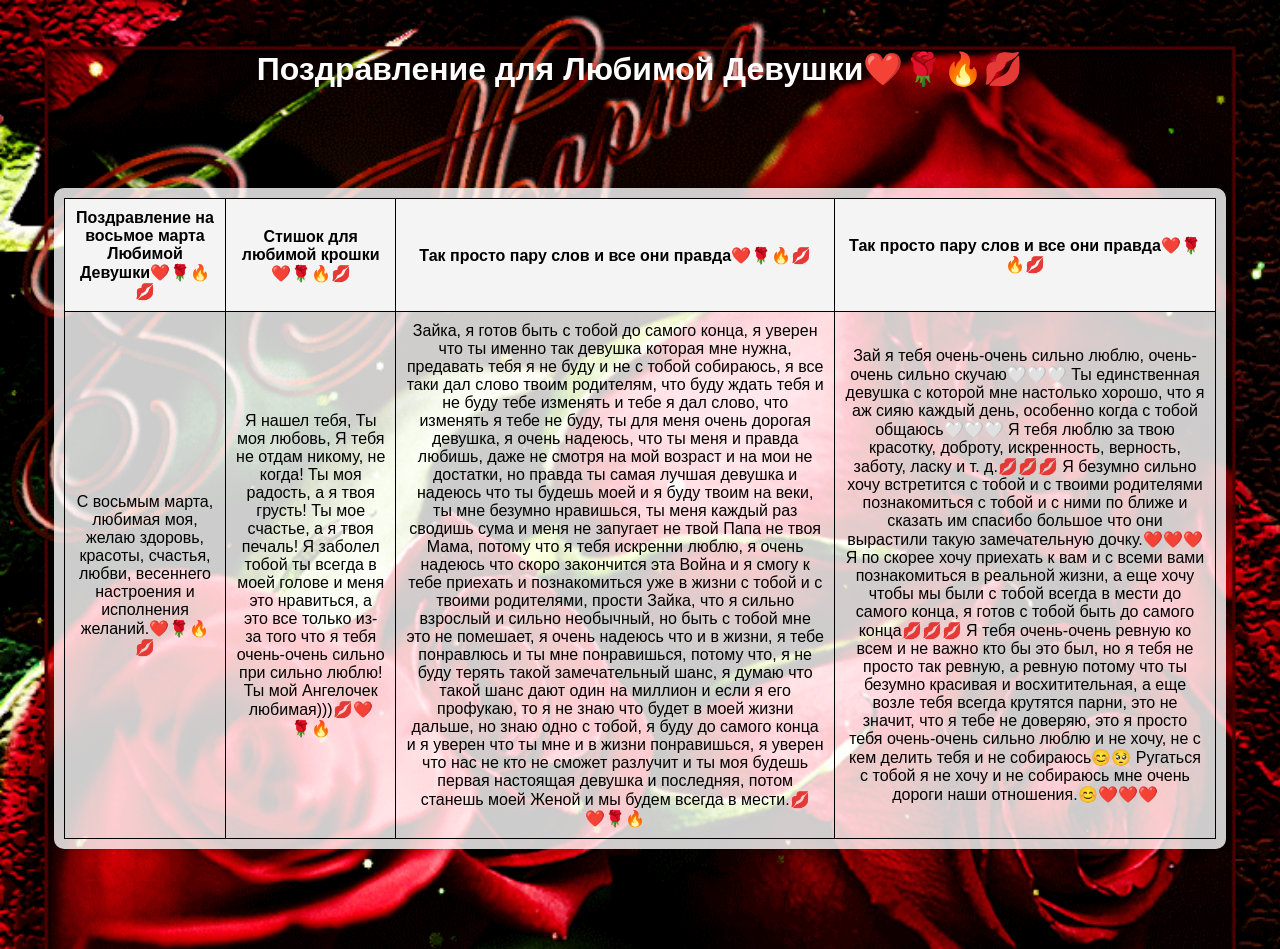
<file: index.html>
<!DOCTYPE html>
<html lang="ru">
<head>
    <meta charset="UTF-8">
    <meta name="viewport" content="width=device-width, initial-scale=1.0">
    <title>Фон с изображением</title>
    <link rel="stylesheet" href="styles.css">
</head>
<body>
    <h1>Поздравление для Любимой Девушки❤️🌹‍🔥💋</h1>
       <!-- Контейнер для анимации -->
    <div class="animation-container"></div>

    <div class="table-container">
        <table>
            <tr>
                <th>Поздравление на восьмое марта Любимой Девушки❤️‍🌹🔥💋</th>
                <th>Стишок для любимой крошки❤️‍🌹🔥💋</th>
				<th>Так просто пару слов и все они правда️‍❤️‍🌹🔥💋</th>
				<th>Так просто пару слов и все они правда️‍❤️‍🌹🔥💋</th>
            </tr>
            <tr>
                <td>С восьмым марта, любимая моя, желаю здоровь, красоты, счастья, любви, весеннего настроения и исполнения желаний.❤️‍🌹🔥💋</td>
                <td>Я нашел тебя, Ты моя любовь, Я тебя не отдам никому, не когда! Ты моя радость, а я твоя грусть! Ты мое счастье, а я твоя печаль! Я заболел тобой ты всегда в моей голове и меня это нравиться, а это все только из-за того что я тебя очень-очень сильно при сильно люблю! Ты мой Ангелочек любимая)))💋❤️🌹‍🔥</td>
				<td>Зайка, я готов быть с тобой до самого конца, я уверен что ты именно так девушка которая мне нужна, предавать тебя я не буду и не с тобой собираюсь, я все таки дал слово твоим родителям, что буду ждать тебя и не буду тебе изменять и тебе я дал слово, что изменять я тебе не буду, ты для меня очень дорогая девушка, я очень надеюсь, что ты меня и правда любишь, даже не смотря на мой возраст и на мои не достатки, но правда ты самая лучшая девушка и надеюсь что ты будешь моей и я буду твоим на веки, ты мне безумно нравишься, ты меня каждый раз сводишь сума и меня не запугает не твой Папа не твоя Мама, потому что я тебя искренни люблю, я очень надеюсь что скоро закончится эта Война и я смогу к тебе приехать и познакомиться уже в жизни с тобой и с твоими родителями, прости Зайка, что я сильно взрослый и сильно необычный, но быть с тобой мне это не помешает, я очень надеюсь что и в жизни, я тебе понравлюсь и ты мне понравишься, потому что, я не буду терять такой замечательный шанс, я думаю что такой шанс дают один на миллион и если я его профукаю, то я не знаю что будет в моей жизни дальше, но знаю одно с тобой, я буду до самого конца и я уверен что ты мне и в жизни понравишься, я уверен что нас не кто не сможет разлучит и ты моя будешь первая настоящая девушка и последняя, потом станешь моей Женой и мы будем всегда в мести.💋❤️‍🌹🔥</td>
                <td>Зай я тебя очень-очень сильно люблю, очень-очень сильно скучаю🤍🤍🤍
                    Ты единственная девушка с которой мне настолько хорошо, что я аж сияю каждый день, особенно когда с тобой общаюсь🤍🤍🤍
                    Я тебя люблю за твою красотку, доброту, искренность, верность, заботу, ласку и т. д.💋💋💋
                    Я безумно сильно хочу встретится с тобой и с твоими родителями познакомиться с тобой и с ними по ближе и сказать им спасибо большое что они вырастили такую замечательную дочку.❤️❤️❤️
                    Я по скорее хочу приехать к вам и с всеми вами познакомиться в реальной жизни, а еще хочу чтобы мы были с тобой всегда в мести до самого конца, я готов с тобой быть до самого конца💋💋💋
                    Я тебя очень-очень ревную ко всем и не важно кто бы это был, но я тебя не просто так ревную, а ревную потому что ты безумно красивая и восхитительная, а еще возле тебя всегда крутятся парни, это не значит, что я тебе не доверяю, это я просто тебя очень-очень сильно люблю и не хочу, не с кем делить тебя и  не собираюсь😊🥺
                    Ругаться с тобой я не хочу и не собираюсь мне очень дороги наши отношения.😊❤️❤️❤️</td>
			</tr>
        </table>
    </div>
	<script src="script.js"></script>
</body>
</html>
</file>
<file: styles.css>
/* Основные стили для всего сайта */
body {
  background-image: url('img/3.jpg');
  background-size: cover;
  background-repeat: no-repeat;
  background-attachment: fixed;
  margin: 0;
  padding: 0;
  font-family: Arial, sans-serif;
}

/* Контейнер для таблицы */
.table-container {
  width: 90%; /* Для адаптации на телефонах */
  max-width: 1200px; /* Максимальная ширина для больших экранов */
  background: rgba(255, 255, 255, 0.8);
  padding: 10px;
  border-radius: 10px;
  margin: 100px auto;
  box-shadow: 0 0 10px rgba(0, 0, 0, 0.2);
  overflow-x: auto; /* Горизонтальная прокрутка для небольших экранов */
}

table {
  width: 100%;
  border-collapse: collapse;
}

th, td {
  border: 1px solid #000;
  padding: 10px;
  text-align: center;
}

th {
  background-color: #f4f4f4;
}

h1 {
  color: white;
  text-align: center;
  margin-top: 50px;
}

/* Медиа-запросы для мобильных устройств */
@media (max-width: 768px) {
  h1 {
    font-size: 20px;
    margin-top: 20px;
  }

  th, td {
    font-size: 12px;
    padding: 5px;
  }

  .table-container {
    margin: 50px auto;
    padding: 8px;
  }
}

/* Анимация для плавающих элементов */
.animation-container {
  position: fixed;
  top: 0;
  left: 0;
  width: 100%;
  height: 100%;
  pointer-events: none;
  z-index: 9999;
}

.floating-item {
  position: absolute;
  font-size: 25px;
  animation: floatUp 6s linear infinite;
  opacity: 0;
}

@keyframes floatUp {
  0% {
    transform: translateY(100vh) scale(0.5);
    opacity: 1;
  }
  100% {
    transform: translateY(-10vh) scale(1);
    opacity: 0;
  }
}
</file>
